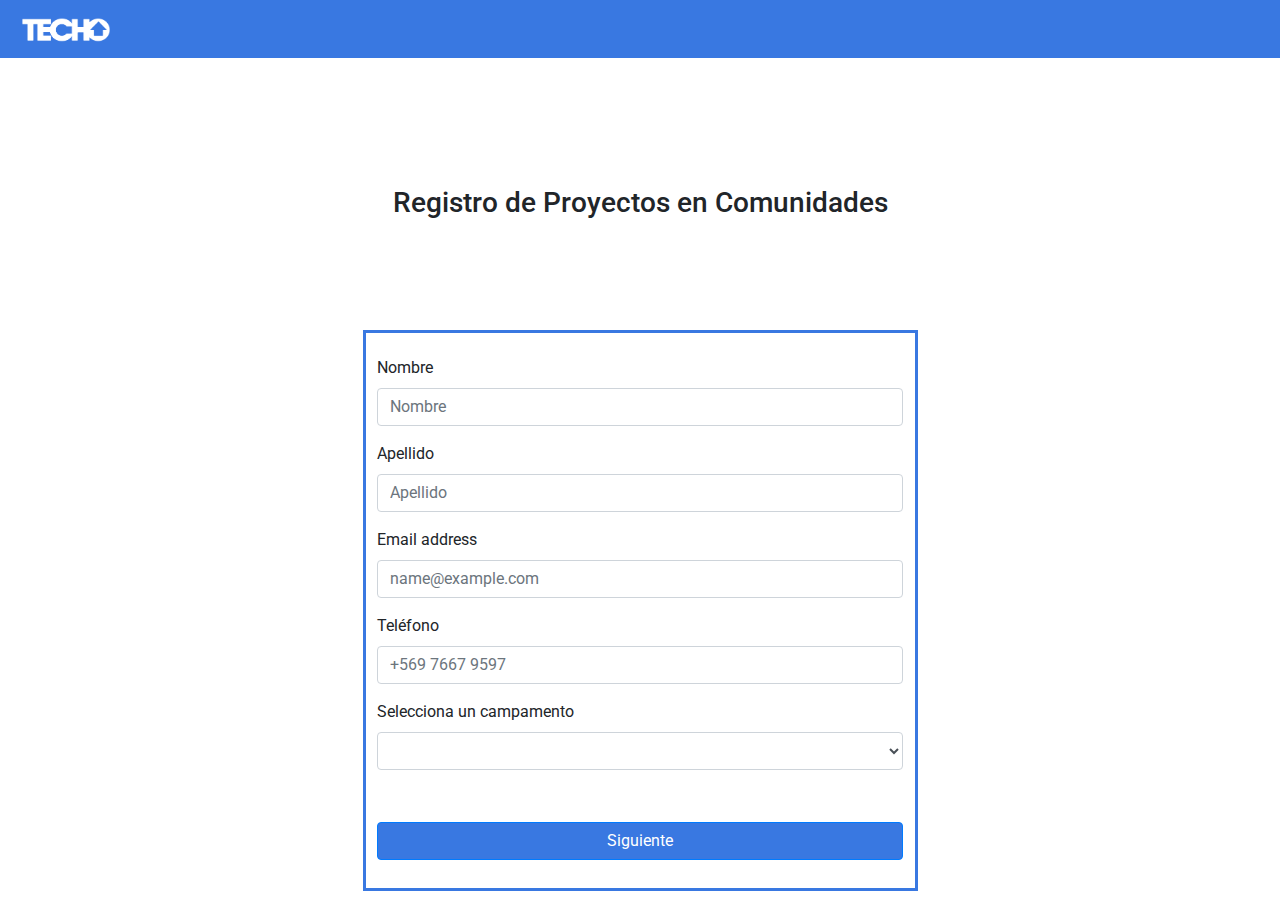
<file: index.html>
<!DOCTYPE html>
<html lang="en">
<head>
    <meta charset="UTF-8">
    <meta name="viewport" content="width=device-width, initial-scale=1.0">
    <meta http-equiv="X-UA-Compatible" content="ie=edge">
    <link rel="stylesheet" href="https://stackpath.bootstrapcdn.com/bootstrap/4.3.1/css/bootstrap.min.css" integrity="sha384-ggOyR0iXCbMQv3Xipma34MD+dH/1fQ784/j6cY/iJTQUOhcWr7x9JvoRxT2MZw1T" crossorigin="anonymous">
    <link href="https://fonts.googleapis.com/css?family=Roboto" rel="stylesheet">
    <link rel="stylesheet" href="/src/style.css">
    <link rel="shortcut icon" href="">
    <title>Registro de Proyectos</title>
</head>
<body>
<!-- Header -->
    <!-- Just an image -->
    <nav class="navbar navbar-light bg-light">
        <a class="navbar-brand" >
          <img src="/img/techo-footer.png" width="100" height="30" alt="">
        </a>
    </nav>
<!-- Form -->
<div class="container">
    <div class="row">
        <div class="col-12">
            <h3 class="titulo center">Registro de Proyectos en Comunidades</h3>
        </div>
    </div>
    <div class="row">
        <div class="col-12">
            <form class="formularioInicio auto needs-validation" novalidate onsubmit="tipoProyecto()">
                    <div class="form-group">
                        <label for="exampleFormControlInput1">Nombre</label>
                        <input required minLength="3" type="text" class="form-control" id="exampleFormControlInput1" placeholder="Nombre">
                    </div>
                    <div class="form-group">
                        <label for="exampleFormControlInput1">Apellido</label>
                        <input required minLength="4" type="text" class="form-control" id="exampleFormControlInput1" placeholder="Apellido">
                    </div>
                    <div class="form-group">
                        <label for="exampleFormControlInput1">Email address</label>
                        <input required type="email" class="form-control" id="exampleFormControlInput1" placeholder="name@example.com">
                    </div>
                    <div class="form-group">
                        <label for="exampleFormControlInput1">Teléfono</label>
                        <input  minLength="10" pattern="^\+569[0-9]{8}$" type="tel" class="form-control" id="exampleFormControlInput1" placeholder="+569 7667 9597" title="Debe ser un Teléfono válido" required>
                    </div>
                    <div class="form-group">
                        <label for="exampleFormControlSelect1">
                            Selecciona un campamento
                        </label>
                        <select class="form-control" id="exampleFormControlSelect1">
                        
                        </select>
                    </div>
                    <button type="submit" class="btn btn-primary btn-ml btn-block prevNextBtn">Siguiente</button>
                </form>
        </div>
    </div>
</div>





    <script src="./src/js/app.js"></script>
    <script src="./src/js/data.js"></script>
    <script src="./src/js/formValidator.js"></script>
    <script src="https://code.jquery.com/jquery-3.3.1.slim.min.js" integrity="sha384-q8i/X+965DzO0rT7abK41JStQIAqVgRVzpbzo5smXKp4YfRvH+8abtTE1Pi6jizo" crossorigin="anonymous"></script>
    <script src="https://cdnjs.cloudflare.com/ajax/libs/popper.js/1.14.7/umd/popper.min.js" integrity="sha384-UO2eT0CpHqdSJQ6hJty5KVphtPhzWj9WO1clHTMGa3JDZwrnQq4sF86dIHNDz0W1" crossorigin="anonymous"></script>
    <script src="https://stackpath.bootstrapcdn.com/bootstrap/4.3.1/js/bootstrap.min.js" integrity="sha384-JjSmVgyd0p3pXB1rRibZUAYoIIy6OrQ6VrjIEaFf/nJGzIxFDsf4x0xIM+B07jRM" crossorigin="anonymous"></script>
</body>
</html>
</file>
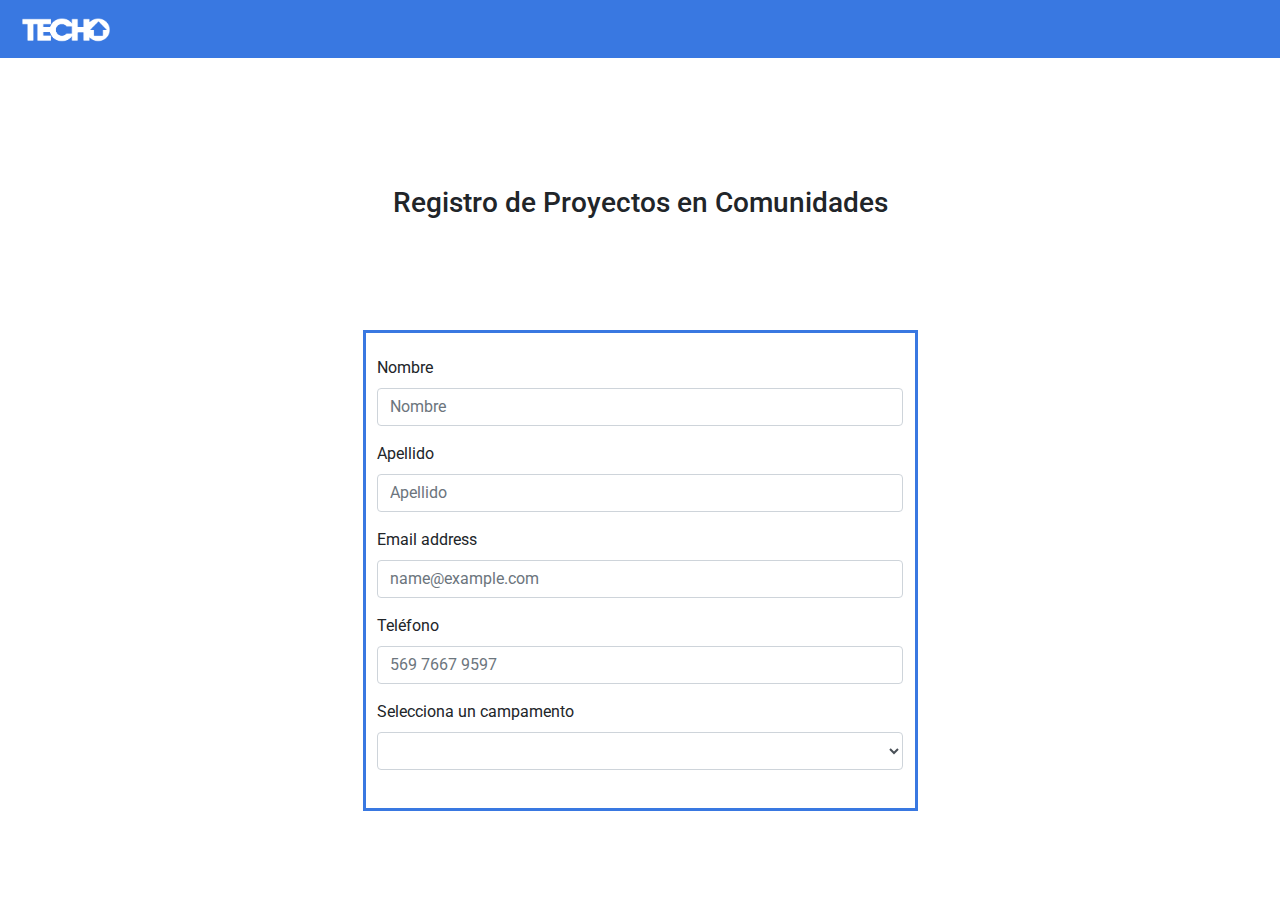
<file: src/index.html>
<!DOCTYPE html>
<html lang="en">
<head>
    <meta charset="UTF-8">
    <meta name="viewport" content="width=device-width, initial-scale=1.0">
    <meta http-equiv="X-UA-Compatible" content="ie=edge">
    <link rel="stylesheet" href="https://stackpath.bootstrapcdn.com/bootstrap/4.3.1/css/bootstrap.min.css" integrity="sha384-ggOyR0iXCbMQv3Xipma34MD+dH/1fQ784/j6cY/iJTQUOhcWr7x9JvoRxT2MZw1T" crossorigin="anonymous">
    <link href="https://fonts.googleapis.com/css?family=Roboto" rel="stylesheet">
    <link rel="stylesheet" href="style.css">
    <link rel="shortcut icon" href="">
    <title>Registro de Proyectos</title>
</head>
<body>
<!-- Header -->
    <!-- Just an image -->
    <nav class="navbar navbar-light bg-light">
        <a class="navbar-brand" >
          <img src="../img/techo-footer.png" width="100" height="30" alt="">
        </a>
    </nav>
<!-- Form -->
<div class="container">
    <div class="row">
        <div class="col-12">
            <h3 class="titulo center">Registro de Proyectos en Comunidades</h3>
        </div>
    </div>
    <div class="row">
        <div class="col-12">
            <form class="formularioInicio auto">
                    <div class="form-group">
                        <label for="exampleFormControlInput1">Nombre</label>
                        <input type="text" class="form-control" id="exampleFormControlInput1" placeholder="Nombre">
                    </div>
                    <div class="form-group">
                        <label for="exampleFormControlInput1">Apellido</label>
                        <input type="text" class="form-control" id="exampleFormControlInput1" placeholder="Apellido">
                    </div>
                    <div class="form-group">
                        <label for="exampleFormControlInput1">Email address</label>
                        <input type="email" class="form-control" id="exampleFormControlInput1" placeholder="name@example.com">
                    </div>
                    <div class="form-group">
                        <label for="exampleFormControlInput1">Teléfono</label>
                        <input type="" class="form-control" id="exampleFormControlInput1" placeholder="569 7667 9597">
                    </div>
                    <div class="form-group">
                        <label for="exampleFormControlSelect1">
                            Selecciona un campamento
                        </label>
                        <select class="form-control" id="exampleFormControlSelect1"onclick="traer()">
                        
                        </select>
                    </div>
                </form>
        </div>
    </div>
</div>





    <script src="app.js"></script>
    <script src="https://code.jquery.com/jquery-3.3.1.slim.min.js" integrity="sha384-q8i/X+965DzO0rT7abK41JStQIAqVgRVzpbzo5smXKp4YfRvH+8abtTE1Pi6jizo" crossorigin="anonymous"></script>
    <script src="https://cdnjs.cloudflare.com/ajax/libs/popper.js/1.14.7/umd/popper.min.js" integrity="sha384-UO2eT0CpHqdSJQ6hJty5KVphtPhzWj9WO1clHTMGa3JDZwrnQq4sF86dIHNDz0W1" crossorigin="anonymous"></script>
    <script src="https://stackpath.bootstrapcdn.com/bootstrap/4.3.1/js/bootstrap.min.js" integrity="sha384-JjSmVgyd0p3pXB1rRibZUAYoIIy6OrQ6VrjIEaFf/nJGzIxFDsf4x0xIM+B07jRM" crossorigin="anonymous"></script>
</body>
</html>
</file>
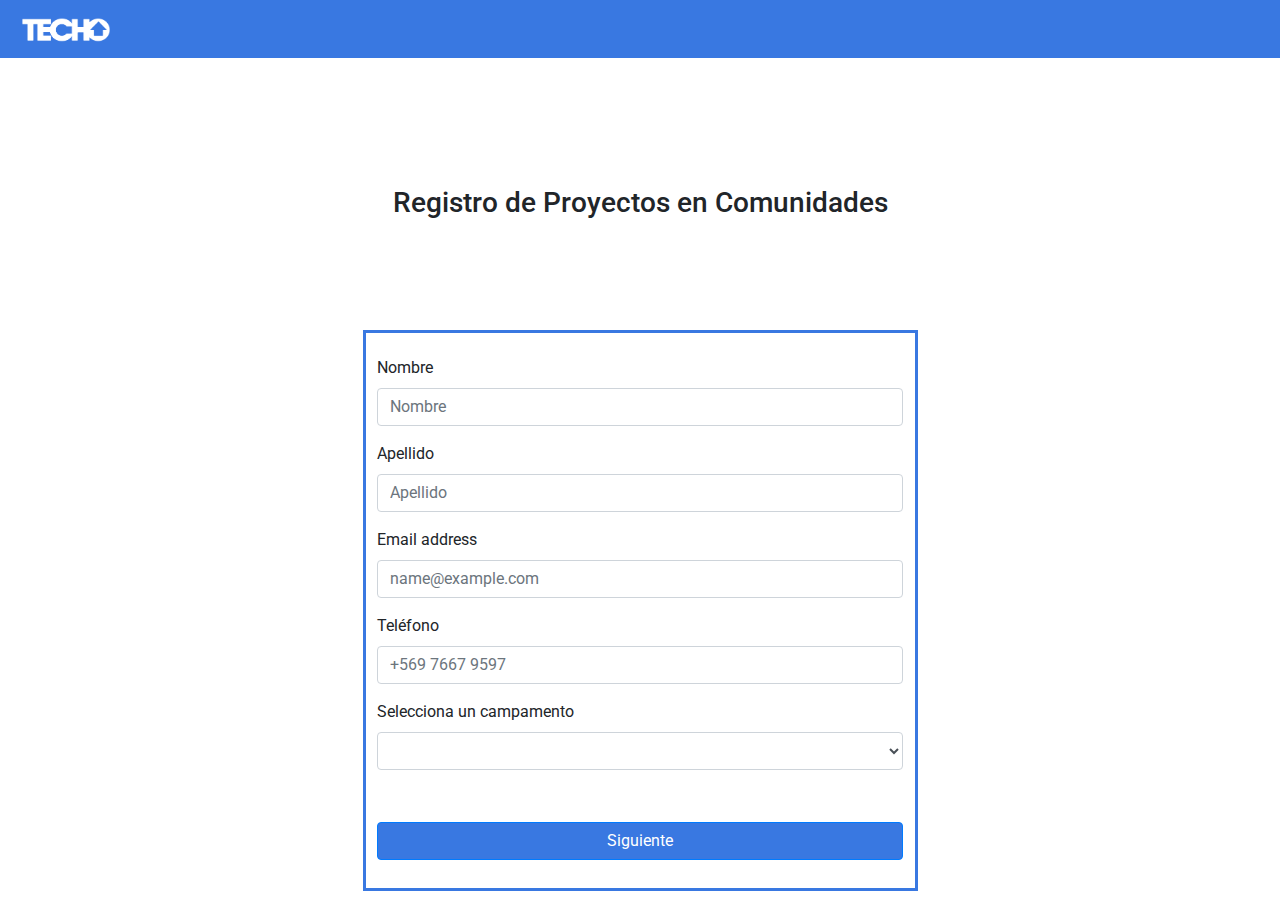
<file: src/html/index.html>
<!DOCTYPE html>
<html lang="en">
<head>
    <meta charset="UTF-8">
    <meta name="viewport" content="width=device-width, initial-scale=1.0">
    <meta http-equiv="X-UA-Compatible" content="ie=edge">
    <link rel="stylesheet" href="https://stackpath.bootstrapcdn.com/bootstrap/4.3.1/css/bootstrap.min.css" integrity="sha384-ggOyR0iXCbMQv3Xipma34MD+dH/1fQ784/j6cY/iJTQUOhcWr7x9JvoRxT2MZw1T" crossorigin="anonymous">
    <link href="https://fonts.googleapis.com/css?family=Roboto" rel="stylesheet">
    <link rel="stylesheet" href="/src/style.css">
    <link rel="shortcut icon" href="">
    <title>Registro de Proyectos</title>
</head>
<body>
<!-- Header -->
    <!-- Just an image -->
    <nav class="navbar navbar-light bg-light">
        <a class="navbar-brand" >
          <img src="/img/techo-footer.png" width="100" height="30" alt="">
        </a>
    </nav>
<!-- Form -->
<div class="container">
    <div class="row">
        <div class="col-12">
            <h3 class="titulo center">Registro de Proyectos en Comunidades</h3>
        </div>
    </div>
    <div class="row">
        <div class="col-12">
            <form  class="formularioInicio auto needs-validation" novalidate onsubmit="tipoProyecto()">
                    <div class="form-group">
                        <label for="exampleFormControlInput1">Nombre</label>
                        <input required minLength="3" type="text" class="form-control" id="exampleFormControlInput1" placeholder="Nombre">
                    </div>
                    <div class="form-group">
                        <label for="exampleFormControlInput1">Apellido</label>
                        <input required minLength="4" type="text" class="form-control" id="exampleFormControlInput1" placeholder="Apellido">
                    </div>
                    <div class="form-group">
                        <label for="exampleFormControlInput1">Email address</label>
                        <input required type="email" class="form-control" id="exampleFormControlInput1" placeholder="name@example.com">
                    </div>
                    <div class="form-group">
                        <label for="exampleFormControlInput1">Teléfono</label>
                        <input  minLength="10" pattern="^\+569[0-9]{8}$" type="tel" class="form-control" id="exampleFormControlInput1" placeholder="+569 7667 9597" title="Debe ser un Teléfono válido" required>
                    </div>
                    <div class="form-group">
                        <label for="exampleFormControlSelect1">
                            Selecciona un campamento
                        </label>
                        <select class="form-control" id="exampleFormControlSelect1">
                        
                        </select>
                    </div>
                    <button type="submit" class="btn btn-primary btn-ml btn-block prevNextBtn">Siguiente</button>
                </form>
        </div>
    </div>
</div>





    <script src="../js/app.js"></script>
    <script src="../js/data.js"></script>
    <script src="../js/formValidator.js"></script>
    <script src="https://code.jquery.com/jquery-3.3.1.slim.min.js" integrity="sha384-q8i/X+965DzO0rT7abK41JStQIAqVgRVzpbzo5smXKp4YfRvH+8abtTE1Pi6jizo" crossorigin="anonymous"></script>
    <script src="https://cdnjs.cloudflare.com/ajax/libs/popper.js/1.14.7/umd/popper.min.js" integrity="sha384-UO2eT0CpHqdSJQ6hJty5KVphtPhzWj9WO1clHTMGa3JDZwrnQq4sF86dIHNDz0W1" crossorigin="anonymous"></script>
    <script src="https://stackpath.bootstrapcdn.com/bootstrap/4.3.1/js/bootstrap.min.js" integrity="sha384-JjSmVgyd0p3pXB1rRibZUAYoIIy6OrQ6VrjIEaFf/nJGzIxFDsf4x0xIM+B07jRM" crossorigin="anonymous"></script>
</body>
</html>
</file>
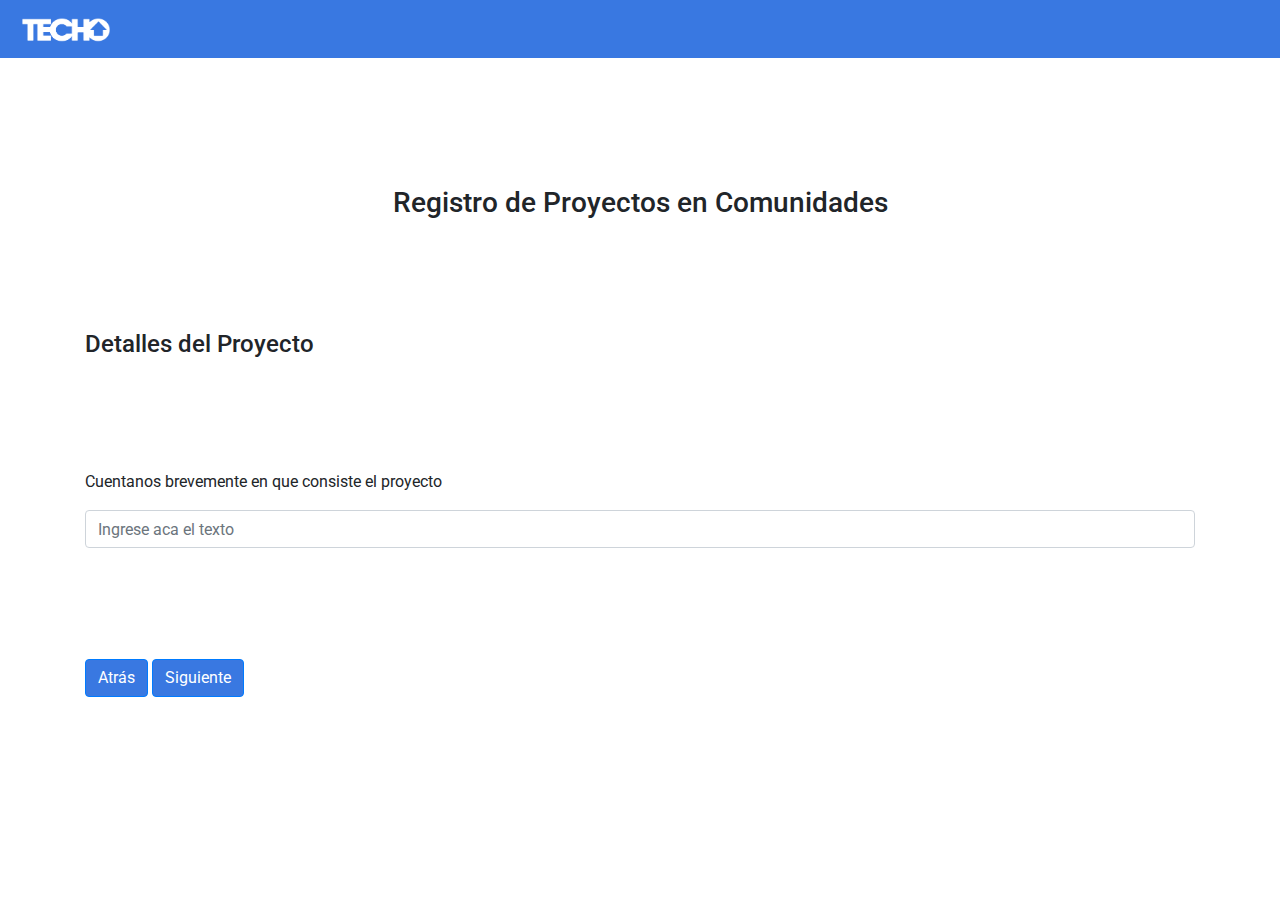
<file: src/html/acercaProyecto.html>
<!DOCTYPE html>
<html lang="en">
<head>
    <meta charset="UTF-8">
    <meta name="viewport" content="width=device-width, initial-scale=1.0">
    <meta http-equiv="X-UA-Compatible" content="ie=edge">
    <link rel="stylesheet" href="https://stackpath.bootstrapcdn.com/bootstrap/4.3.1/css/bootstrap.min.css" integrity="sha384-ggOyR0iXCbMQv3Xipma34MD+dH/1fQ784/j6cY/iJTQUOhcWr7x9JvoRxT2MZw1T" crossorigin="anonymous">
    <link href="https://fonts.googleapis.com/css?family=Roboto" rel="stylesheet">
    <link rel="stylesheet" href="/src/style.css">
    <link rel="shortcut icon" href="">
    <title>Registro de Proyectos</title>
</head>
<body>
<!-- Header -->
    <!-- Just an image -->
    <nav class="navbar navbar-light bg-light">
        <a class="navbar-brand" >
          <img src="/img/techo-footer.png" width="100" height="30" alt="">
        </a>
    </nav>
<!-- Form -->
<div class="container">
    <div class="row">
        <div class="col-12">
            <h3 class="titulo center">Registro de Proyectos en Comunidades</h3>
        </div>
    </div>
    <div class="row">
        <div class="col-12 checkForm">
            <h4 class="subtitle">Detalles del Proyecto</h4>
            <p>Cuentanos brevemente en que consiste el proyecto</p>
            <div class="input-group">
                
                    <input required minLength="50" type="text" class="form-control" id="exampleFormControlInput1" placeholder="Ingrese aca el texto">
                    <!-- <textarea required minLength="50" class="form-control" aria-label="With textarea"></textarea> -->
                  </div>      
                  <button type="button" class="btn btn-primary btn-ml prevNextBtn" onclick="acercaProyecto()">Atrás</button>
                  <button type="button" class="btn btn-primary btn-ml prevNextBtn" onclick="gracias()">Siguiente</button>       
        </div>
    </div>
</div>

  



    <script src="/src/js/app.js"></script>
    <script src="https://code.jquery.com/jquery-3.3.1.slim.min.js" integrity="sha384-q8i/X+965DzO0rT7abK41JStQIAqVgRVzpbzo5smXKp4YfRvH+8abtTE1Pi6jizo" crossorigin="anonymous"></script>
    <script src="https://cdnjs.cloudflare.com/ajax/libs/popper.js/1.14.7/umd/popper.min.js" integrity="sha384-UO2eT0CpHqdSJQ6hJty5KVphtPhzWj9WO1clHTMGa3JDZwrnQq4sF86dIHNDz0W1" crossorigin="anonymous"></script>
    <script src="https://stackpath.bootstrapcdn.com/bootstrap/4.3.1/js/bootstrap.min.js" integrity="sha384-JjSmVgyd0p3pXB1rRibZUAYoIIy6OrQ6VrjIEaFf/nJGzIxFDsf4x0xIM+B07jRM" crossorigin="anonymous"></script>
</body>
</html>
</file>
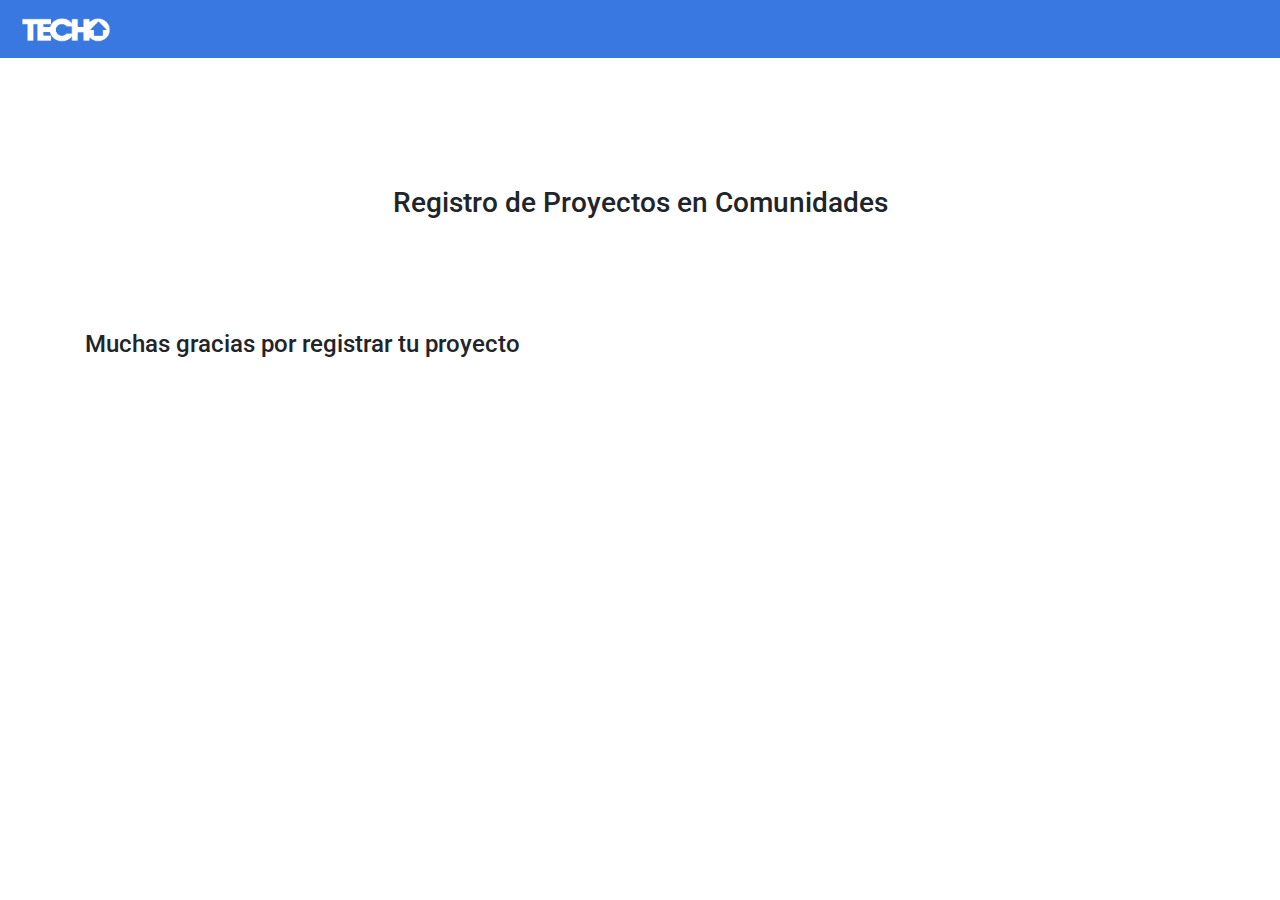
<file: src/html/gracias.html>
<!DOCTYPE html>
<html lang="en">
<head>
    <meta charset="UTF-8">
    <meta name="viewport" content="width=device-width, initial-scale=1.0">
    <meta http-equiv="X-UA-Compatible" content="ie=edge">
    <link rel="stylesheet" href="https://stackpath.bootstrapcdn.com/bootstrap/4.3.1/css/bootstrap.min.css" integrity="sha384-ggOyR0iXCbMQv3Xipma34MD+dH/1fQ784/j6cY/iJTQUOhcWr7x9JvoRxT2MZw1T" crossorigin="anonymous">
    <link href="https://fonts.googleapis.com/css?family=Roboto" rel="stylesheet">
    <link rel="stylesheet" href="/src/style.css">
    <link rel="shortcut icon" href="">
    <title>Registro de Proyectos</title>
</head>
<body>
<!-- Header -->
    <!-- Just an image -->
    <nav class="navbar navbar-light bg-light">
        <a class="navbar-brand" >
          <img src="/img/techo-footer.png" width="100" height="30" alt="">
        </a>
    </nav>
<!-- Form -->
<div class="container">
    <div class="row">
        <div class="col-12">
            <h3 class="titulo center">Registro de Proyectos en Comunidades</h3>
        </div>
    </div>
    <div class="row">
        <div class="col-12 checkForm">
            <h4 class="subtitle">Muchas gracias por registrar tu proyecto</h4>
                 
        </div>
    </div>
</div>





    <script src=""></script>
    <script src="https://code.jquery.com/jquery-3.3.1.slim.min.js" integrity="sha384-q8i/X+965DzO0rT7abK41JStQIAqVgRVzpbzo5smXKp4YfRvH+8abtTE1Pi6jizo" crossorigin="anonymous"></script>
    <script src="https://cdnjs.cloudflare.com/ajax/libs/popper.js/1.14.7/umd/popper.min.js" integrity="sha384-UO2eT0CpHqdSJQ6hJty5KVphtPhzWj9WO1clHTMGa3JDZwrnQq4sF86dIHNDz0W1" crossorigin="anonymous"></script>
    <script src="https://stackpath.bootstrapcdn.com/bootstrap/4.3.1/js/bootstrap.min.js" integrity="sha384-JjSmVgyd0p3pXB1rRibZUAYoIIy6OrQ6VrjIEaFf/nJGzIxFDsf4x0xIM+B07jRM" crossorigin="anonymous"></script>
</body>
</html>
</file>
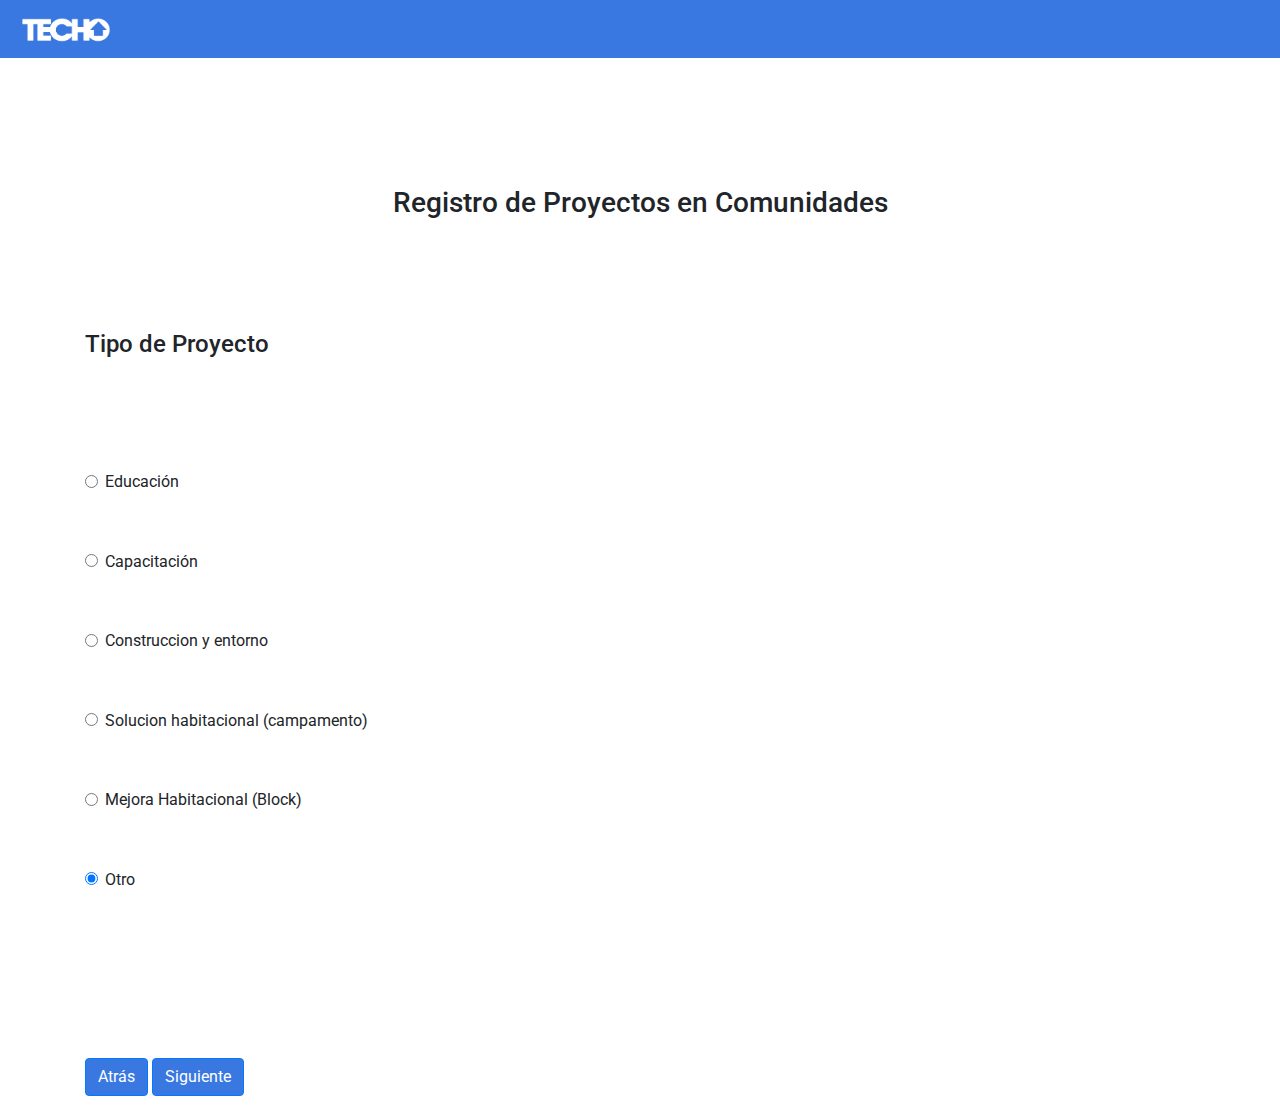
<file: src/html/tipoProyecto.html>
<!DOCTYPE html>
<html lang="en">
<head>
    <meta charset="UTF-8">
    <meta name="viewport" content="width=device-width, initial-scale=1.0">
    <meta http-equiv="X-UA-Compatible" content="ie=edge">
    <link rel="stylesheet" href="https://stackpath.bootstrapcdn.com/bootstrap/4.3.1/css/bootstrap.min.css" integrity="sha384-ggOyR0iXCbMQv3Xipma34MD+dH/1fQ784/j6cY/iJTQUOhcWr7x9JvoRxT2MZw1T" crossorigin="anonymous">
    <link href="https://fonts.googleapis.com/css?family=Roboto" rel="stylesheet">
    <link rel="stylesheet" href="/src/style.css">
    <link rel="shortcut icon" href="">
    <title>Registro de Proyectos</title>
</head>
<body>
<!-- Header -->
    <!-- Just an image -->
    <nav class="navbar navbar-light bg-light">
        <a class="navbar-brand" >
          <img src="/img/techo-footer.png" width="100" height="30" alt="">
        </a>
    </nav>
<!-- Form -->
<div class="container">
    <div class="row">
        <div class="col-12">
            <h3 class="titulo center">Registro de Proyectos en Comunidades</h3>
        </div>
    </div>
    <div class="row">
        <div class="col-12 checkForm">
            <h4 class="subtitle">Tipo de Proyecto</h4>
                    <div class="form-check ">
                        <input class="form-check-input" type="radio" name="exampleRadios" id="exampleRadios1" value="option1" checked>
                        <label class="form-check-label" for="exampleRadios1">
                            Educación
                        </label>
                    </div>
                    <div class="form-check">
                        <input class="form-check-input" type="radio" name="exampleRadios" id="exampleRadios1" value="option1" checked>
                        <label class="form-check-label" for="exampleRadios1">
                            Capacitación
                        </label>
                        </div>
                    <div class="form-check">
                        <input class="form-check-input" type="radio" name="exampleRadios" id="exampleRadios1" value="option1" checked>
                        <label class="form-check-label" for="exampleRadios1">
                            Construccion y entorno
                        </label>
                        </div>
                    <div class="form-check">
                        <input class="form-check-input" type="radio" name="exampleRadios" id="exampleRadios1" value="option1" checked>
                        <label class="form-check-label" for="exampleRadios1">
                            Solucion habitacional (campamento)
                        </label>
                        </div>
                    <div class="form-check">
                        <input class="form-check-input" type="radio" name="exampleRadios" id="exampleRadios1" value="option1" checked>
                        <label class="form-check-label" for="exampleRadios1">
                            Mejora Habitacional (Block)
                        </label>
                        </div>
                    <div class="form-check">
                        <input class="form-check-input" type="radio" name="exampleRadios" id="exampleRadios1" value="option1" checked>
                        <label class="form-check-label" for="exampleRadios1">
                            Otro
                        </label>
                        </div>
                        <button type="button" class="btn btn-primary btn-ml prevNextBtn" onclick="escogerCampamento()">Atrás</button>
                        <button type="button" class="btn btn-primary btn-ml prevNextBtn" onclick="acercaProyecto()">Siguiente</button>         
        </div>
    </div>
</div>





    <script src="/src/js/app.js"></script>
    <script src="https://code.jquery.com/jquery-3.3.1.slim.min.js" integrity="sha384-q8i/X+965DzO0rT7abK41JStQIAqVgRVzpbzo5smXKp4YfRvH+8abtTE1Pi6jizo" crossorigin="anonymous"></script>
    <script src="https://cdnjs.cloudflare.com/ajax/libs/popper.js/1.14.7/umd/popper.min.js" integrity="sha384-UO2eT0CpHqdSJQ6hJty5KVphtPhzWj9WO1clHTMGa3JDZwrnQq4sF86dIHNDz0W1" crossorigin="anonymous"></script>
    <script src="https://stackpath.bootstrapcdn.com/bootstrap/4.3.1/js/bootstrap.min.js" integrity="sha384-JjSmVgyd0p3pXB1rRibZUAYoIIy6OrQ6VrjIEaFf/nJGzIxFDsf4x0xIM+B07jRM" crossorigin="anonymous"></script>
</body>
</html>
</file>
<file: src/style.css>
/* General */

.navbar{
    background-color: #3978E1 !important;
    margin-bottom: 10%;
}
.titulo{
    font-family: 'Roboto', sans-serif;
    margin-bottom: 10%;
    text-align: center;
}


/* Desktop */
@media (min-width:900px){
    .formularioInicio{
        font-family: 'Roboto', sans-serif;
        width: 50%;
        margin-left: 25%;
        margin-right: 25%;
        border: 3px #3978E1 solid;
        box-shadow: #3978E1;
        text-shadow: #3978E1;
        padding: 2% 1% 2% 1%;
    }
    .prevNextBtn:hover{
        background-color: #231736 !important;
    }
    .prevNextBtn{
        background-color: #3978E1 !important;
        margin-top: 10%;
        margin-bottom: 1%;
    }
    .form-check{
        margin-bottom: 5%;
    }
    .subtitle{
        margin-bottom: 10%;
    }
}
 /* Mobile */
@media (max-width:900px){
    .formularioInicio{
        font-family: 'Roboto', sans-serif;
        border: 3px#3978E1 solid;
        box-shadow: #3978E1;
        padding: 3% 2% 3% 2%;
    }
    .prevNextBtn:hover{
        background-color: #231736 !important;
    }
    .prevNextBtn{
        background-color: #3978E1 !important;
        margin-top: 10%;
        margin-bottom: 1%;
    }
    .form-check{
        margin-bottom: 5%;
    }
    .subtitle{
        margin-bottom: 10%;
    }
}
</file>
